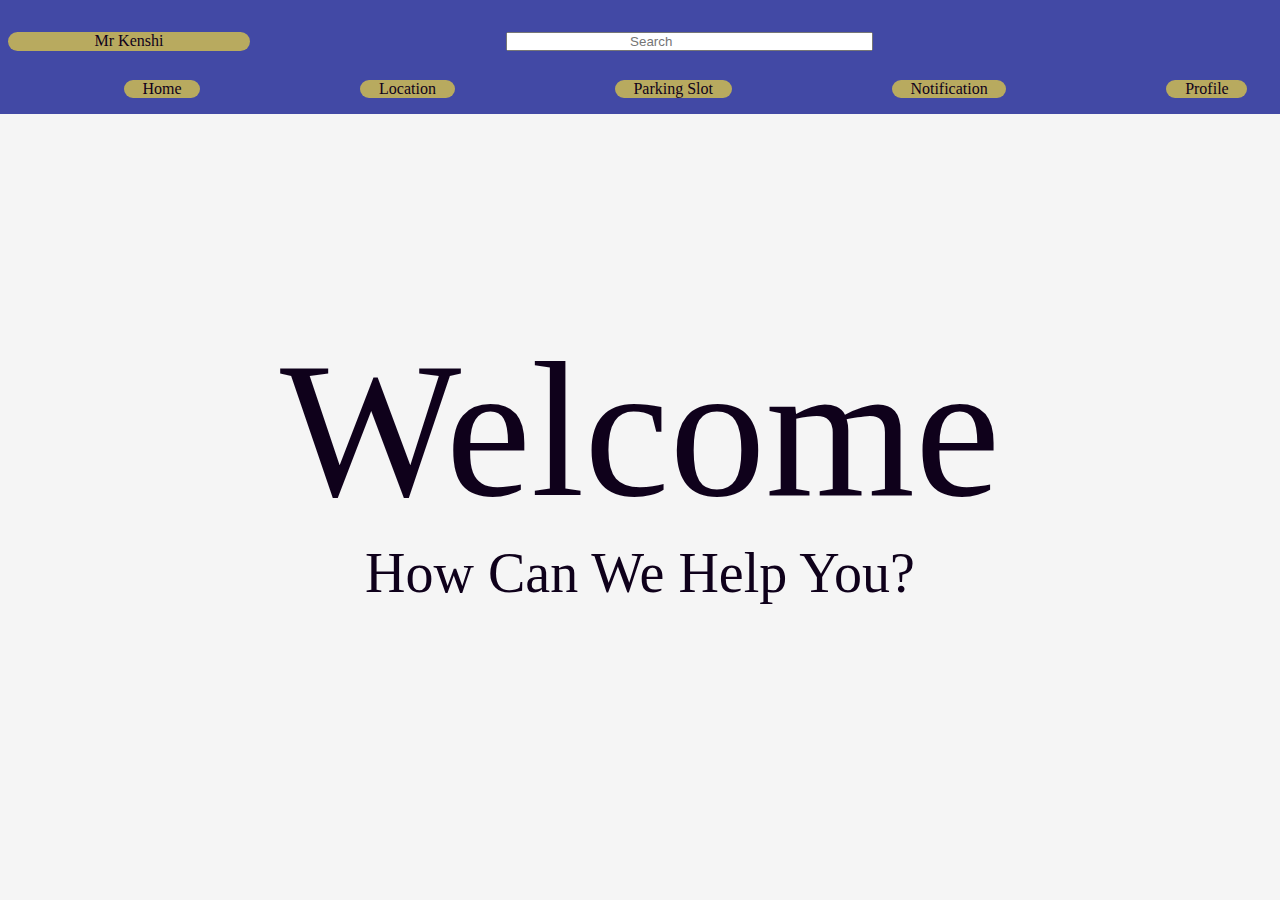
<file: index.html>
<!DOCTYPE html>
<html lang="en">
<head>
    <meta charset="UTF-8">
    <meta name="viewport" content="width=device-width, initial-scale=1.0">
    <title>ParkonSlot</title>
    <link rel="stylesheet" href="usual.css">
</head>

<!-- pada body saya buat css untuk mengubah background dan warna font -->
<body>
    <!-- bisa apa saja dari a, p, dll, saya memilih head untuk mempermudah melihat inti -->
    <!-- inti tersebut adalah untuk membuah background biru, dan 5 tombol dibawahnya -->
    <header class="nav-inter">
        <!-- navigasi, tag yang digunakan sebagai pemotong atau media link lain, memiliki anak anak "a" yang juga sebagai link -->
        <!-- dan cssnya digunaka untuk memberikan gab dari tombol link tersebut -->
        <nav class="link-inter">
            <!-- link tersendiri yang akan memberikan jalan -->
            <a class="nav-id" href="#home">Home</a>
            <a class="nav-id" href="location.html">Location</a>
            <a class="nav-id" href="parkingslot.html">Parking Slot</a>
            <a class="nav-id" href="notification.html">Notification</a>
            <a class="nav-id" href="setting.html">Profile</a>
        </nav>
    </header>

    <!-- sama seperti biasa, dipisahkan jadi seksi ke atas supaya mudah dibedakan yaitu seach, icon, dan nama -->
    <header class="nav-inter2">
        <nav class="link-inter2">
            <a class="name">Mr Kenshi</a>
            <input type="text" class="search" placeholder="                                 Search">
        </nav>

        <img src="Component 2.png" alt="Icon" class="imagelos">
    </header>

    <section id="home" class="home-inter">
        <p class="home-title">Welcome</p>
        <p class="home-title2">How Can We Help You?</p>
    </section>

    <script src="index.js"></script>
</body>
</html>
</file>
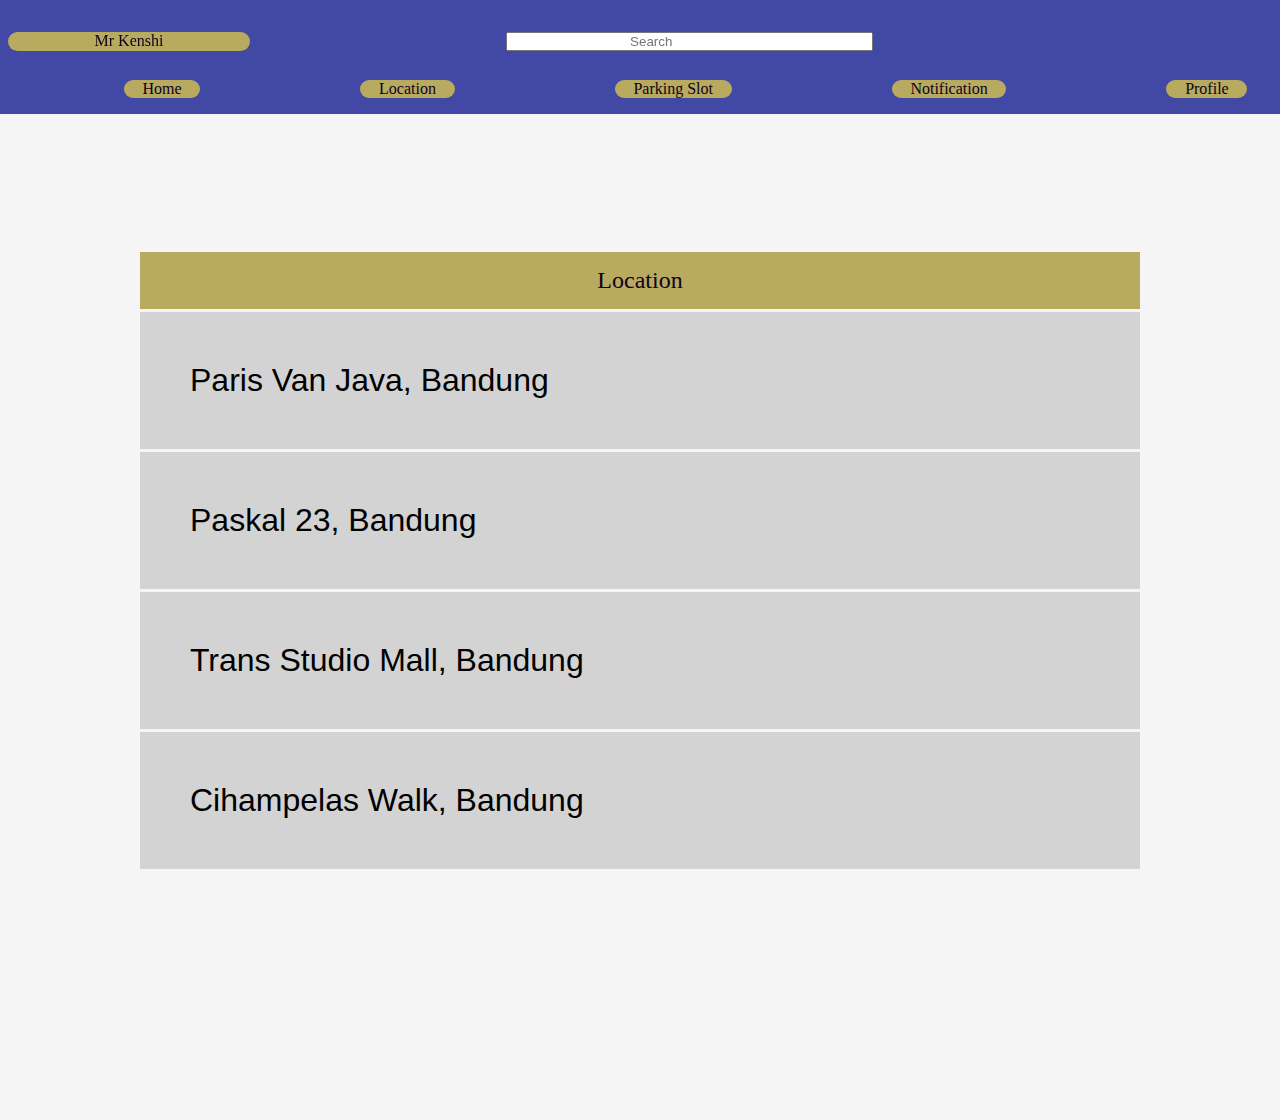
<file: location.html>
<!DOCTYPE html>
<html lang="en">
<head>
    <meta charset="UTF-8">
    <meta name="viewport" content="width=device-width, initial-scale=1.0">
    <title>Location Page</title>
    <link rel="stylesheet" href="usual.css">
</head>
<body>
    <header class="nav-inter">
        <nav class="link-inter">
            <a class="nav-id" href="index.html">Home</a>
            <a class="nav-id" href="location.html">Location</a>
            <a class="nav-id" href="parkingslot.html">Parking Slot</a>
            <a class="nav-id" href="notification.html">Notification</a>
            <a class="nav-id" href="setting.html">Profile</a>
        </nav>
    </header>

    <header class="nav-inter2">
        <nav class="link-inter2">
            <a class="name">Mr Kenshi</a>
            <input type="text" class="search" placeholder="                                 Search">
        </nav>

        <img src="Component 2.png" alt="Icon" class="imagelos">
    </header>
    
    <section id="location" class="location-inter">
        <div class="location-margrin">
            <p class="location-box2">Location</p>
            <button class="location-box enlarge-button">Paris Van Java, Bandung</button>
            <button class="location-box enlarge-button">Paskal 23, Bandung</button>
            <button class="location-box enlarge-button">Trans Studio Mall, Bandung</button>
            <button class="location-box enlarge-button">Cihampelas Walk, Bandung</button>
        </div>
    </section>
    
</body>
</html>
</file>
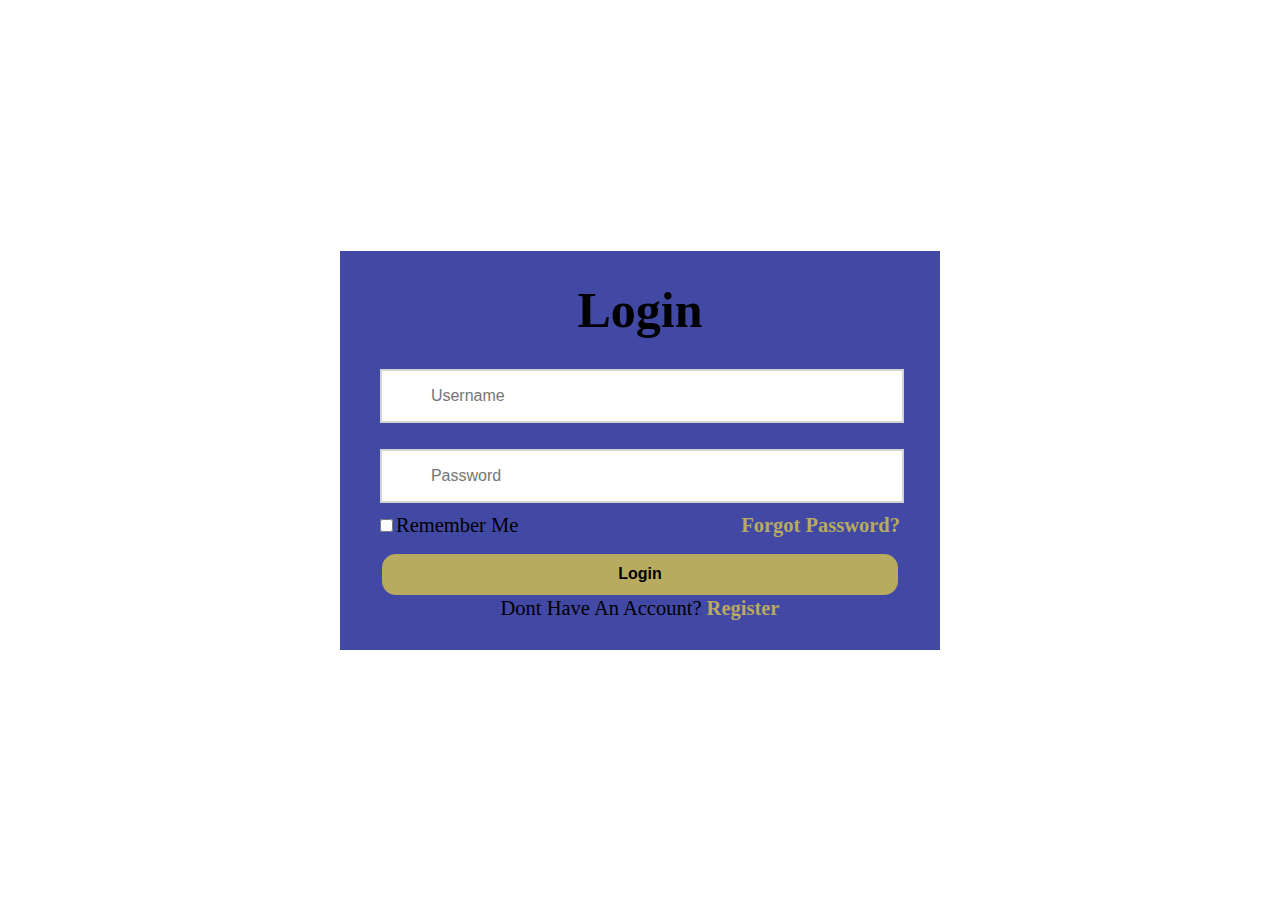
<file: logon.html>
<!DOCTYPE html>
<html lang="en">
<head>
    <meta charset="UTF-8">
    <meta name="viewport" content="width=device-width, initial-scale=1.0">
    <title>Login page</title>
    <link rel="stylesheet" href="unusual.css">

    <script>
        function Redirect(){
            window.location= 'http://127.0.0.1:5501/index.html';
        }
    </script>

</head>
<body>
    <div class="wrapper">
        <form action="">
            <h1>Login</h1>
            <div class="input-box">
                <input type="text" placeholder="           Username" required>
            </div>
            <div class="input-box">
                <input type="password" placeholder="           Password" required>
            </div>
            <div class="rember">
                <label>
                    <input type="checkbox">Remember Me
                </label>
                <a href="#">Forgot Password?</a>
            </div>

            <button type="submit" class="btn enlarge-button" onclick="Redirect();">Login</button>

            <div class="register">
                <p>Dont Have An Account?
                    <a href="#">Register</a>
                </p>
            </div>
        </form>
    </div>

</body>
</html>
</file>
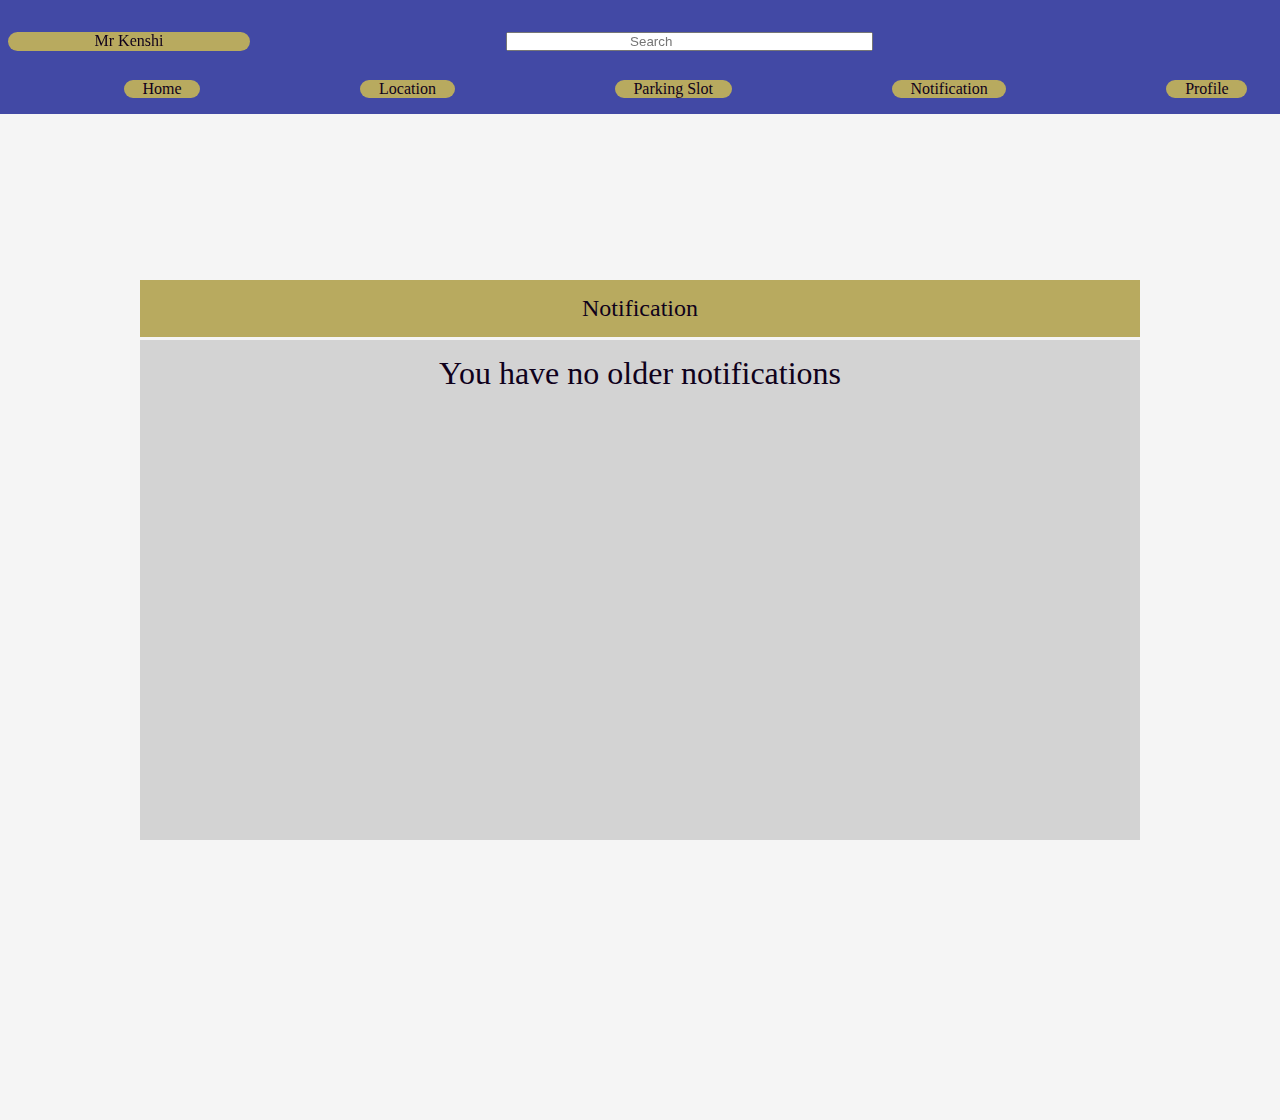
<file: notification.html>
<!DOCTYPE html>
<html lang="en">
<head>
    <meta charset="UTF-8">
    <meta name="viewport" content="width=device-width, initial-scale=1.0">
    <title>Location Page</title>
    <link rel="stylesheet" href="usual.css">
</head>
<body>
    <header class="nav-inter">
        <nav class="link-inter">
            <a class="nav-id" href="index.html">Home</a>
            <a class="nav-id" href="location.html">Location</a>
            <a class="nav-id" href="parkingslot.html">Parking Slot</a>
            <a class="nav-id" href="notification.html">Notification</a>
            <a class="nav-id" href="setting.html">Profile</a>
        </nav>
    </header>

    <header class="nav-inter2">
        <nav class="link-inter2">
            <a class="name">Mr Kenshi</a>
            <input type="text" class="search" placeholder="                                 Search">
        </nav>

        <img src="Component 2.png" alt="Icon" class="imagelos">
    </header>
    
    <section id="notif" class="notif-inter">
        <div class="notif-margrin">
            <p class="notif-box2">Notification</p>
            <p class="notif-box">You have no older notifications</p>
        </div>
    </section>
    
</body>
</html>
</file>
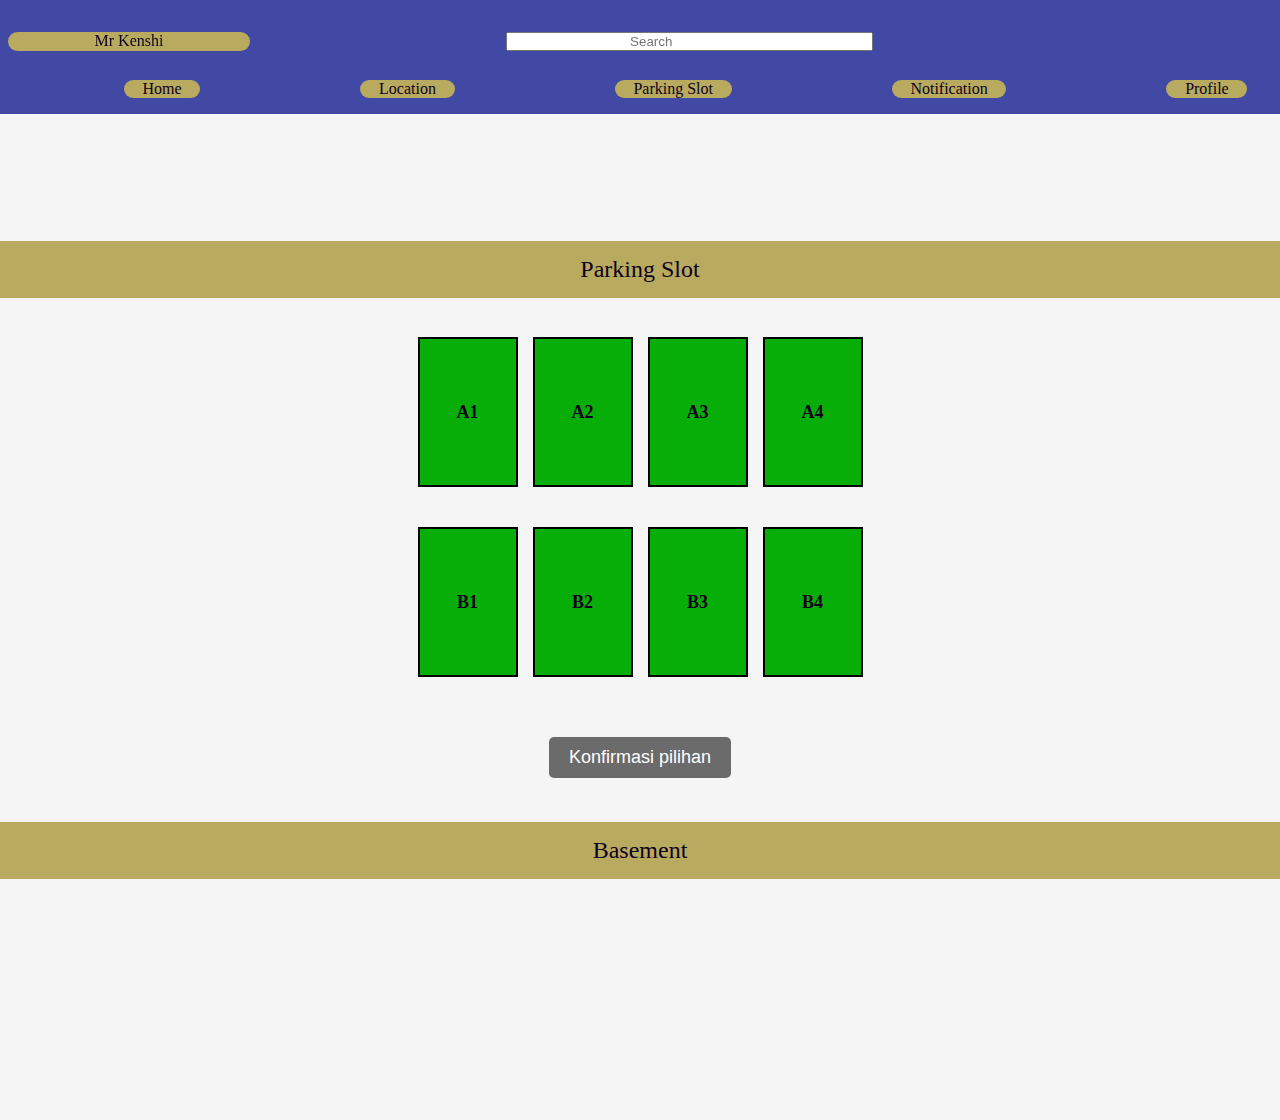
<file: parkingslot.html>
<!DOCTYPE html>
<html lang="en">
<head>
    <meta charset="UTF-8">
    <meta name="viewport" content="width=device-width, initial-scale=1.0">
    <title>Parking Slot Page</title>
    <link rel="stylesheet" href="usual.css">
</head>
<body>
    
    <header class="nav-inter">
        <nav class="link-inter">
            <a class="nav-id" href="index.html">Home</a>
            <a class="nav-id" href="location.html">Location</a>
            <a class="nav-id" href="parkingslot.html">Parking Slot</a>
            <a class="nav-id" href="notification.html">Notification</a>
            <a class="nav-id" href="setting.html">Profile</a>
        </nav>
    </header>

    <header class="nav-inter2">
        <nav class="link-inter2">
            <a class="name">Mr Kenshi</a>
            <input type="text" class="search" placeholder="                                 Search">
        </nav>

        <img src="Component 2.png" alt="Icon" class="imagelos">
    </header>

    <section id="parking" class="parking-inter">
        <div class="parking-margrin">
            <p class="parking-box2">Parking Slot</p>
            <br><br>
            <div class="container">
                <div class="row">
                    <div class="slot empty" id="A1">A1</div>
                    <div class="slot empty" id="A2">A2</div>
                    <div class="slot empty" id="A3">A3</div>
                    <div class="slot empty" id="A4">A4</div>
                </div>

                <div class="row">
                    <div class="slot empty" id="B1">B1</div>
                    <div class="slot empty" id="B2">B2</div>
                    <div class="slot empty" id="B3">B3</div>
                    <div class="slot empty" id="B4">B4</div>
                </div>
                <button id="confirm-btn" class="confirm-btn" disabled>Konfirmasi pilihan</button>
            </div>
        
            <div id="popup" class="popup">
                <div class="popup-content">
                    <p id="popup-text"></p>
                    <button id="yes-btn">Ya</button>
                    <button id="no-btn">Tidak</button>
                </div>
            </div>

            <br><br>
            
            <p class="parking-box2">Basement</p>
        </div>
    </section>

    <script src="index.js"></script>

</body>
</html>
</file>
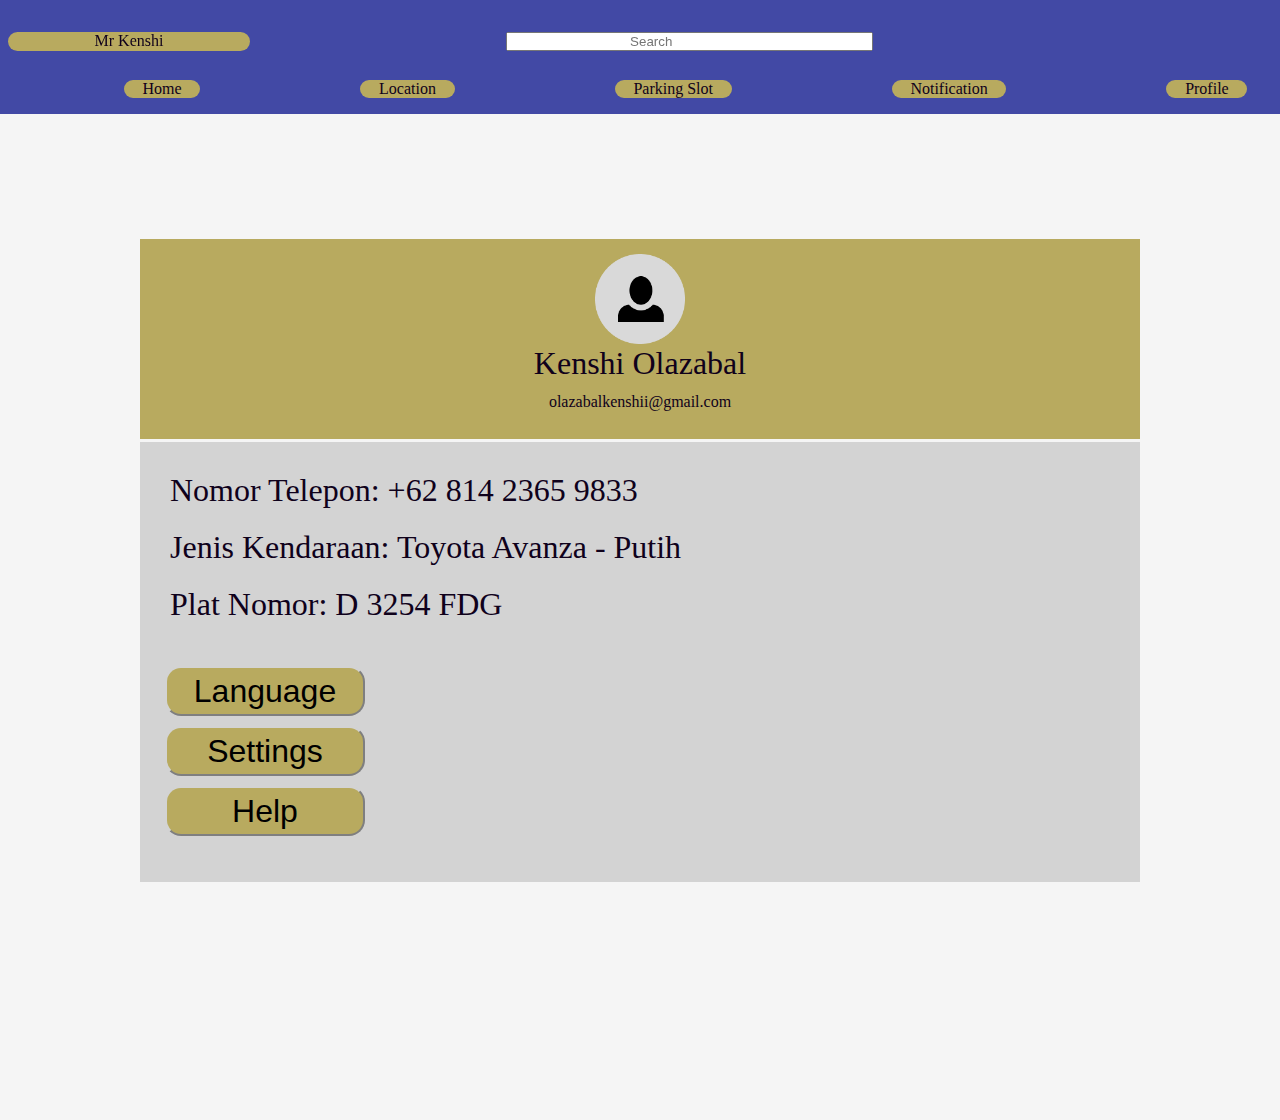
<file: setting.html>
<!DOCTYPE html>
<html lang="en">
<head>
    <meta charset="UTF-8">
    <meta name="viewport" content="width=device-width, initial-scale=1.0">
    <title>Location Page</title>
    <link rel="stylesheet" href="usual.css">
</head>
<body>

    <header class="nav-inter">
        <nav class="link-inter">
            <a class="nav-id" href="index.html">Home</a>
            <a class="nav-id" href="location.html">Location</a>
            <a class="nav-id" href="parkingslot.html">Parking Slot</a>
            <a class="nav-id" href="notification.html">Notification</a>
            <a class="nav-id" href="setting.html">Profile</a>
        </nav>
    </header>

    <header class="nav-inter2">
        <nav class="link-inter2">
            <a class="name">Mr Kenshi</a>
            <input type="text" class="search" placeholder="                                 Search">
        </nav>

        <img src="Component 2.png" alt="Icon" class="imagelos">
    </header>
    
    <section id="setting" class="setting-inter">
        <div class="setting-margrin">
            <div class="setting-box2">
                <img src="Component 2.png" alt="Icon" class="imagelos2">
                <div class="setting-margrin2">
                    <p class="setting-text2">Kenshi Olazabal</p>
                    <p class="setting-text">olazabalkenshii@gmail.com</p>
                </div>
            </div>
            <div class="setting-box">
                <div class="notif-margrin">
                    <p class="setting-text3">Nomor Telepon: +62 814 2365 9833</p>
                    <p class="setting-text3">Jenis Kendaraan: Toyota Avanza - Putih</p>
                    <p class="setting-text3">Plat Nomor: D 3254 FDG</p>
                    <br>
                    <button class="setting-button enlarge-button">Language</button>
                    <button class="setting-button enlarge-button">Settings</button>
                    <button class="setting-button enlarge-button">Help</button>
                </div>
            </div>  
        </div>
    </section>
    
</body>
</html>
</file>
<file: usual.css>
body{
    background: whitesmoke;
    color: rgb(15, 1, 27);
}

* {
    box-sizing: border-box;
    margin: 0;
    padding: 0;
}


/* navigation */
.nav-inter{
    position: fixed;
    display: flex;
    width: 100vw;
    padding-top: 4rem;

    justify-content: center;
    background-color: rgb(66, 73, 165);
    z-index: 100;
    white-space: pre;
}

.link-inter{
    display: flex;
    position: static;

    gap: 10rem;
    text-decoration: none;
    padding: 1rem;
    padding-right: 7rem;
}

.nav-id{
   color: rgb(15, 1, 27);
   background-color: rgb(184, 170, 95);
   text-decoration: none;

   padding-left: 2%;
   padding-right: 2%;
   border-radius: 1rem;
}





.nav-inter2{
    position: fixed;
    display: flex;
    width: 70vw;

    justify-content: center;
    z-index: 150;
    white-space: pre;
    align-items: center;
}

.link-inter2{
    display: flex;
    position: static;
    
    gap: 16rem;
    text-decoration: none;
    padding: 2rem;
    padding-right: 10rem;
    padding-right: 30rem;
    padding-left: 33rem;
}

.name{
    color: rgb(15, 1, 27);
    background-color: rgb(184, 170, 95);
    text-decoration: none;
 
    padding-left: 10%;
    padding-right: 10%;
    border-radius: 1rem;
 }

 .search{
    width: 60vh;
 }

.imagelos{
    height: 7vh;
    width: 7vh;
    max-width: 20%;
    max-height: 20%;
}





.home-inter{
    width: 100vw;
    height: 100vh;
    padding: 5rem;
}

.home-title{
    font-size: 12rem;
    padding-top: 15rem;
    text-align: center;
}

.home-title2{
    font-size: 3.5rem;
    padding-bottom: 15rem;
    text-align: center;
}




.location-inter{
    padding-top: 35rem;
    padding-bottom: 35rem;
    position: relative;
    display: flex;
    justify-content: center;
    align-items: center;
}

.location-margrin{
    position: absolute;
}

.location-box{
    font-size: 2rem;
    display: flex;
    background-color: lightgrey;
    width: 1000px;
    padding: 50px;
    margin: 3px;
    border: 0;
}

.enlarge-button:hover{
    transform: scale(1.01);
}

.location-box2{
    font-size: 1.5rem;
    display: flex;
    background-color: rgb(184, 170, 95);
    width: 1000px;
    padding: 15px;
    margin: 3px;
    justify-content: center;
}


.parking-inter {
    padding-top: 35rem;
    padding-bottom: 35rem;
    position: relative;
    display: flex;
    justify-content: center;
    align-items: center;
}

.parking-margrin {
    position: absolute;
}

.parking-box2 {
    font-size: 1.5rem;
    display: flex;
    background-color: rgb(184, 170, 95);
    width: 1300px;
    padding: 15px;
    margin: 3px;
    justify-content: center;
}

/*parking slot*/
.container {
    display: flex;
    flex-direction: column;
    gap: 40px;
    align-items: center;
}

.row {
    display: flex;
    gap: 15px;
}

.slot {
    width: 100px;
    height: 150px;
    display: flex;
    justify-content: center;
    align-items: center;
    border: 2px solid black;
    font-size: 18px;
    font-weight: bold;
    cursor: pointer;
}

.filled {
    background-color: gray;
}

.selected {
    background-color: orange;
}

.empty {
    background-color: rgb(7, 174, 7);
}

.popup {
    display: none;
    position: fixed;
    top: 0;
    left: 0;
    width: 100%;
    height: 100%;
    background-color: rgba(0, 0, 0, 0.5);
    justify-content: center;
    align-items: center;
}

.popup-content {
    background-color: white;
    padding: 20px;
    border-radius: 5px;
    text-align: center;
}

button {
    margin: 5px;
    padding: 10px 20px;
    font-size: 16px;
    cursor: pointer;
}

.confirm-btn {
    background-color: green;
    color: white;
    border: none;
    border-radius: 5px;
    padding: 10px 20px;
    font-size: 18px;
    cursor: pointer;
    margin-top: 20px;
}

.confirm-btn:disabled {
    background-color: rgb(108, 107, 107);
    cursor: not-allowed;
}




.notif-inter{
    padding-top: 35rem;
    padding-bottom: 35rem;
    position: relative;
    display: flex;
    justify-content: center;
    align-items: center;
}

.notif-margrin{
    position: absolute;
}

.notif-box2{
    font-size: 1.5rem;
    display: flex;
    background-color: rgb(184, 170, 95);
    width: 1000px;
    padding: 15px;
    margin: 3px;
    justify-content: center;
}

.notif-box{
    font-size: 2rem;
    display: flex;
    background-color: lightgrey;
    width: 1000px;
    height: 500px;
    padding: 15px;
    margin: 3px;
    justify-content: center;
}






.imagelos2{
    display: flex;
    height: 10vh;
    width: 10vh;
    justify-content: center;
    align-items: center;
}

.setting-inter{
    padding-top: 35rem;
    padding-bottom: 35rem;
    position: relative;
    display: flex;
    justify-content: center;
    align-items: center;
}

.setting-margrin{
    position: absolute;
}

.setting-margrin2{
    bottom: 50%;
    top: 50%;
    position: absolute;
}

.setting-box2{
    position: relative;
    display: flex;
    background-color: rgb(184, 170, 95);
    width: 1000px;
    height: 200px;
    padding: 15px;
    margin: 3px;
    justify-content: center;
}

.setting-box{
    position: relative;
    display: flex;
    background-color: lightgrey;
    width: 1000px;
    height: 440px;
    padding: 15px;
    margin: 3px;
}

.setting-text3{
    font-size: 2rem;
    display: flex;
    padding: 5px;
    margin: 10px;
}

.setting-text2{
    font-size: 2rem;
    display: flex;
    padding: 5px;
    margin: 1px;
    justify-content: center;
}

.setting-text{
    font-size: 1rem;
    display: flex;
    padding: 5px;
    margin: 1px;
    justify-content: center;
}

.setting-button{
    font-size: 2rem;
    display: flex;
    padding: 5px;
    margin: 10px;
    background-color: rgb(184, 170, 95);
    border-color: lightgrey;
    width: 200px;
    height: 50px;
    border-radius: 1rem;
    justify-content: center;
}
</file>
<file: unusual.css>
* {
    margin: 0;
    padding: 0;
}


body {
    display: flex;
    justify-content: center;
    align-items: center;
    min-height: 100vh;
}

.wrapper{
    width: 520px;
    background-color: rgb(66, 73, 165);
    padding: 30px 40px;
}

.wrapper h1{
    font-size: 50px;
    text-align: center;
}

.wrapper .input-box {
    width: 100%;
    height: 50px;
    margin: 30px 0;
}

.input-box input{
    width: 100%;
    height: 100%;
    border: none;
    outline: none;
    border: 2px solid lightgrey;
    font-size: 16px;
}

.input-box i {
    position: absolute;
    right: 20px;
    top: 50%;
    transform: translateY(-50%);
    font-size: 29px;
}

.wrapper .rember {
    display: flex;
    justify-content: space-between;
    font-size: 20.5px;
    margin: -15px 0 15px;
}

.rember label input {
    margin-right: 3px;
}

.rember a {
    color:rgb(184, 170, 95);
    font-weight: 600;
    text-decoration: none;
}

.rember a:hover {
    text-decoration: underline;
}

.wrapper .btn {
    width: 100%;
    height: 45px;
    border: none;
    outline: none;
    border: 2px solid rgb(66, 73, 165);
    background-color: rgb(184, 170, 95);
    border-radius: 1rem;
    cursor: pointer;
    font-size: 16px;
    font-weight: 600;
}

.wrapper .register {
    font-size: 20.5px;
    text-align: center;
    margin-top: 20px 0px;
}

.register p a {
    text-decoration: none;
    color:rgb(184, 170, 95);;
    font-weight: 600;
}

.register p a:hover {
    text-decoration: underline;
}

.enlarge-button:hover{
    transform: scale(1.01);
}
</file>
